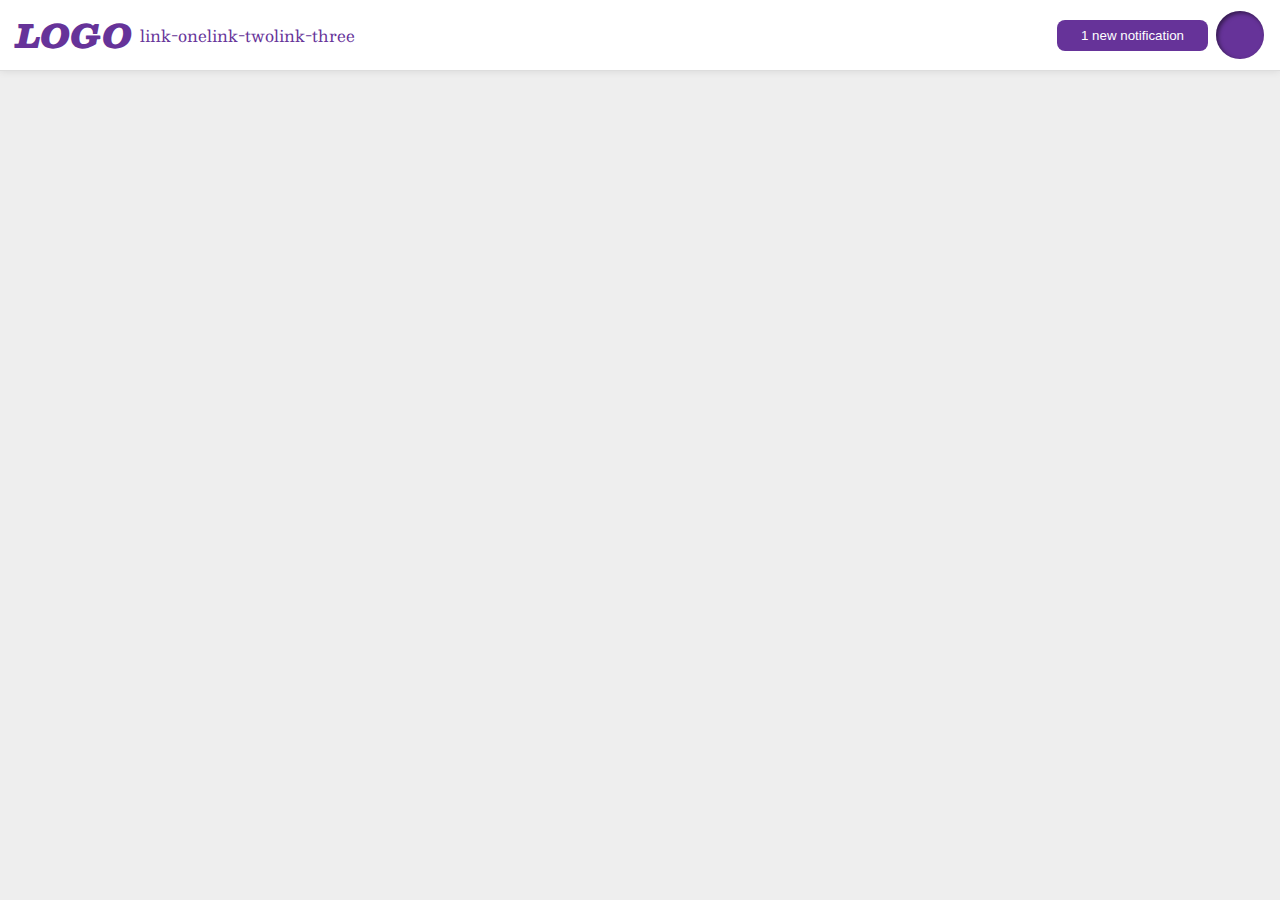
<file: flex/03-flex-header-2/index.html>
<!DOCTYPE html>
<html lang="en">

<head>
  <meta charset="UTF-8">
  <meta http-equiv="X-UA-Compatible" content="IE=edge">
  <meta name="viewport" content="width=device-width, initial-scale=1.0">
  <title>Flex Header 2</title>
  <link rel="stylesheet" href="style.css">
</head>

<body>
  <div class="header">
    <div class="logoAndLinks">
      <div class="logo">
        LOGO
      </div>
      <ul id="links">
        <li><a href="https://google.com">link-one</a></li>
        <li><a href="https://google.com">link-two</a></li>
        <li><a href="https://google.com">link-three</a></li>
      </ul>
    </div>
    <div class="profileAndNoti">
      <button class="notifications">
        1 new notification
      </button>
      <div class="profile-image"></div>
    </div>
  </div>
</body>

</html>
</file>
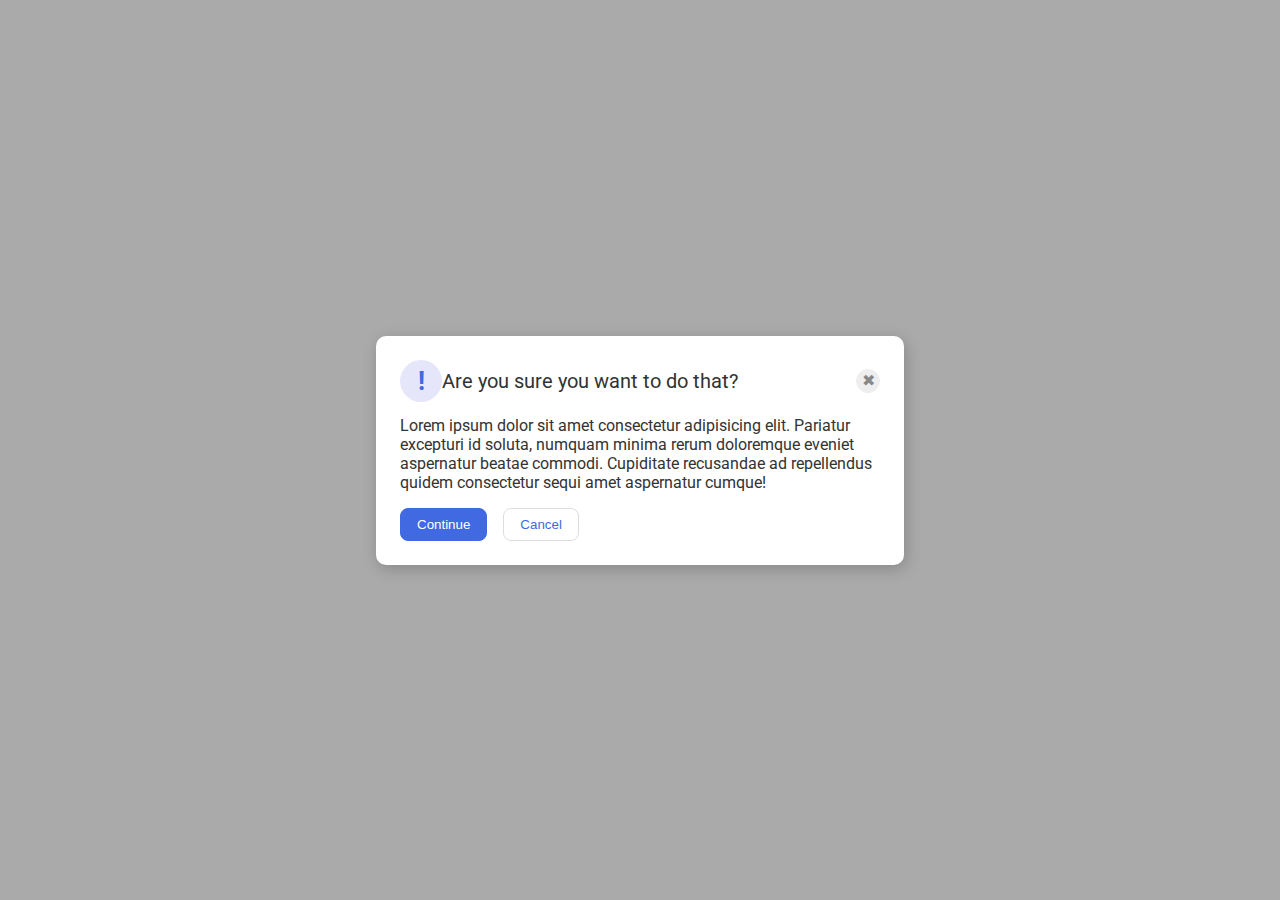
<file: flex/05-flex-modal/index.html>
<!DOCTYPE html>
<html lang="en">

<head>
  <meta charset="UTF-8">
  <meta http-equiv="X-UA-Compatible" content="IE=edge">
  <meta name="viewport" content="width=device-width, initial-scale=1.0">
  <link rel="stylesheet" href="style.css">
  <title>Modal</title>
</head>

<body>
  <div class="modal">
    <div class="header">
      <div class="warning">
        <div class="icon">!</div>
        <p>Are you sure you want to do that?</p>
        <button class="close-button">✖</button>
      </div>
      <div class="text">Lorem ipsum dolor sit amet consectetur adipisicing elit. Pariatur excepturi id soluta, numquam
        minima rerum doloremque eveniet aspernatur beatae commodi. Cupiditate recusandae ad repellendus quidem
        consectetur sequi amet aspernatur cumque!</div>
      <div class="userActions">
        <button class="continue">Continue</button>
        <button class="cancel">Cancel</button>
      </div>
    </div>
</body>

</html>
</file>
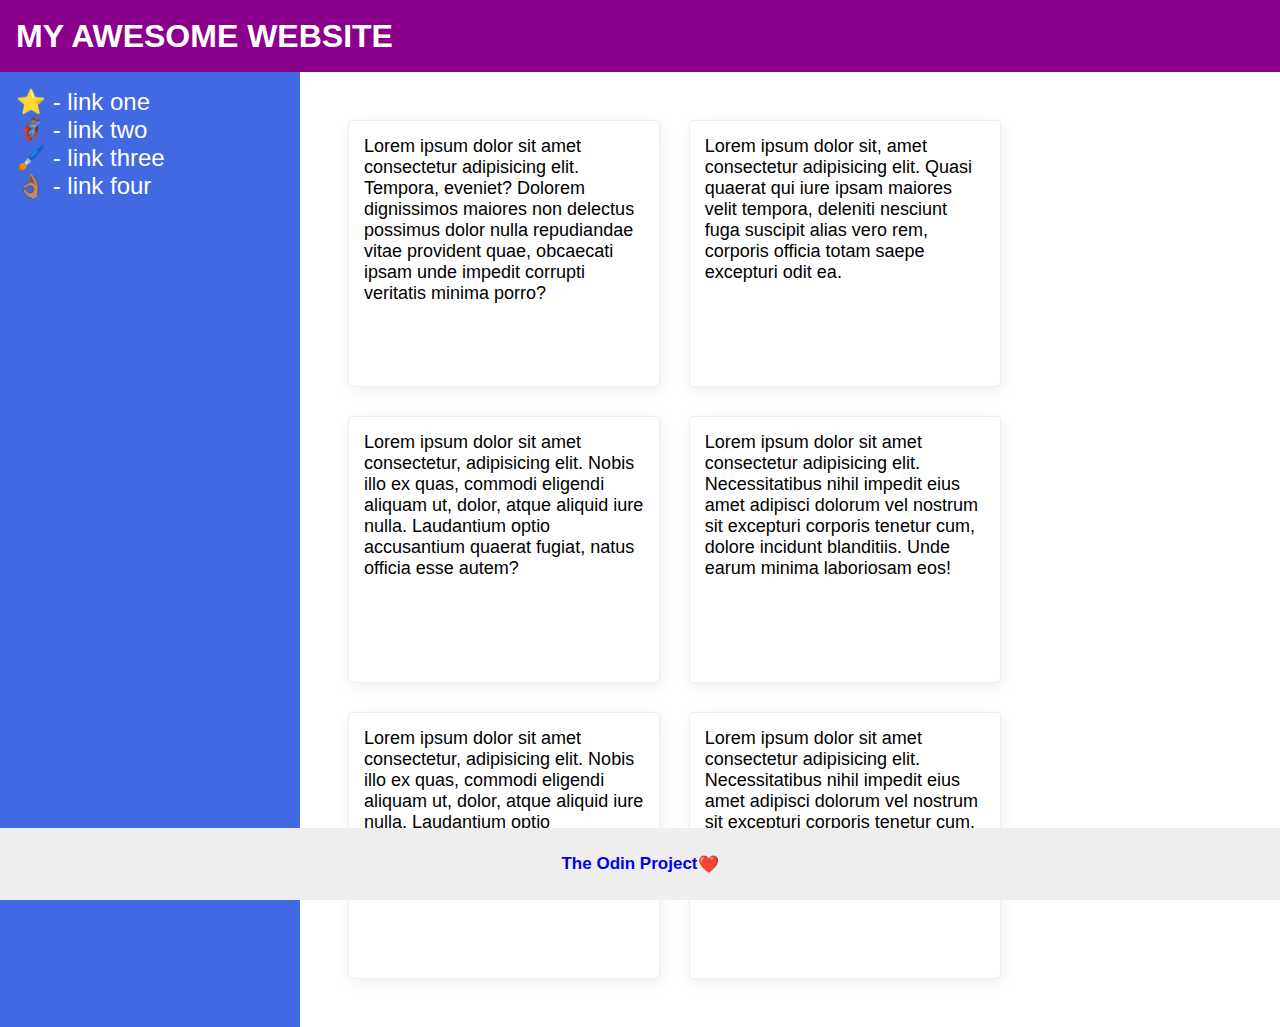
<file: flex/07-flex-layout-2/index.html>
<!DOCTYPE html>
<html lang="zxx">

<head>
  <meta charset="UTF-8">
  <meta http-equiv="X-UA-Compatible" content="IE=edge">
  <meta name="viewport" content="width=device-width, initial-scale=1.0">
  <title>The Holy Grail</title>
  <link rel="stylesheet" href="style.css">
</head>

<body>
  <div class="header">
    MY AWESOME WEBSITE
  </div>

  <div class="sideAndMain">
    <div class="sidebar">
      <ul>
        <li><a href="#">⭐ - link one</a></li>
        <li><a href="#">🦸🏽‍♂️ - link two</a></li>
        <li><a href="#">🖌️ - link three</a></li>
        <li><a href="#">👌🏽 - link four</a></li>
      </ul>
    </div>

    <div class="cards">
      <div class="card">Lorem ipsum dolor sit amet consectetur adipisicing elit. Tempora, eveniet? Dolorem dignissimos
        maiores non delectus possimus dolor nulla repudiandae vitae provident quae, obcaecati ipsam unde impedit
        corrupti veritatis minima porro?</div>
      <div class="card">Lorem ipsum dolor sit, amet consectetur adipisicing elit. Quasi quaerat qui iure ipsam maiores
        velit tempora, deleniti nesciunt fuga suscipit alias vero rem, corporis officia totam saepe excepturi odit ea.
      </div>
      <div class="card">Lorem ipsum dolor sit amet consectetur, adipisicing elit. Nobis illo ex quas, commodi eligendi
        aliquam ut, dolor, atque aliquid iure nulla. Laudantium optio accusantium quaerat fugiat, natus officia esse
        autem?</div>
      <div class="card">Lorem ipsum dolor sit amet consectetur adipisicing elit. Necessitatibus nihil impedit eius amet
        adipisci dolorum vel nostrum sit excepturi corporis tenetur cum, dolore incidunt blanditiis. Unde earum minima
        laboriosam eos!</div>
      <div class="card">Lorem ipsum dolor sit amet consectetur, adipisicing elit. Nobis illo ex quas, commodi eligendi
        aliquam ut, dolor, atque aliquid iure nulla. Laudantium optio accusantium quaerat fugiat, natus officia esse
        autem?</div>
      <div class="card">Lorem ipsum dolor sit amet consectetur adipisicing elit. Necessitatibus nihil impedit eius amet
        adipisci dolorum vel nostrum sit excepturi corporis tenetur cum, dolore incidunt blanditiis. Unde earum minima
        laboriosam eos!</div>
    </div>
  </div>
  <div class="footer">
    <a href="https://www.theodinproject.com" target="_blank" rel="noopener noreferrer">The Odin Project</a> ❤️
  </div>
</body>

</html>
</file>
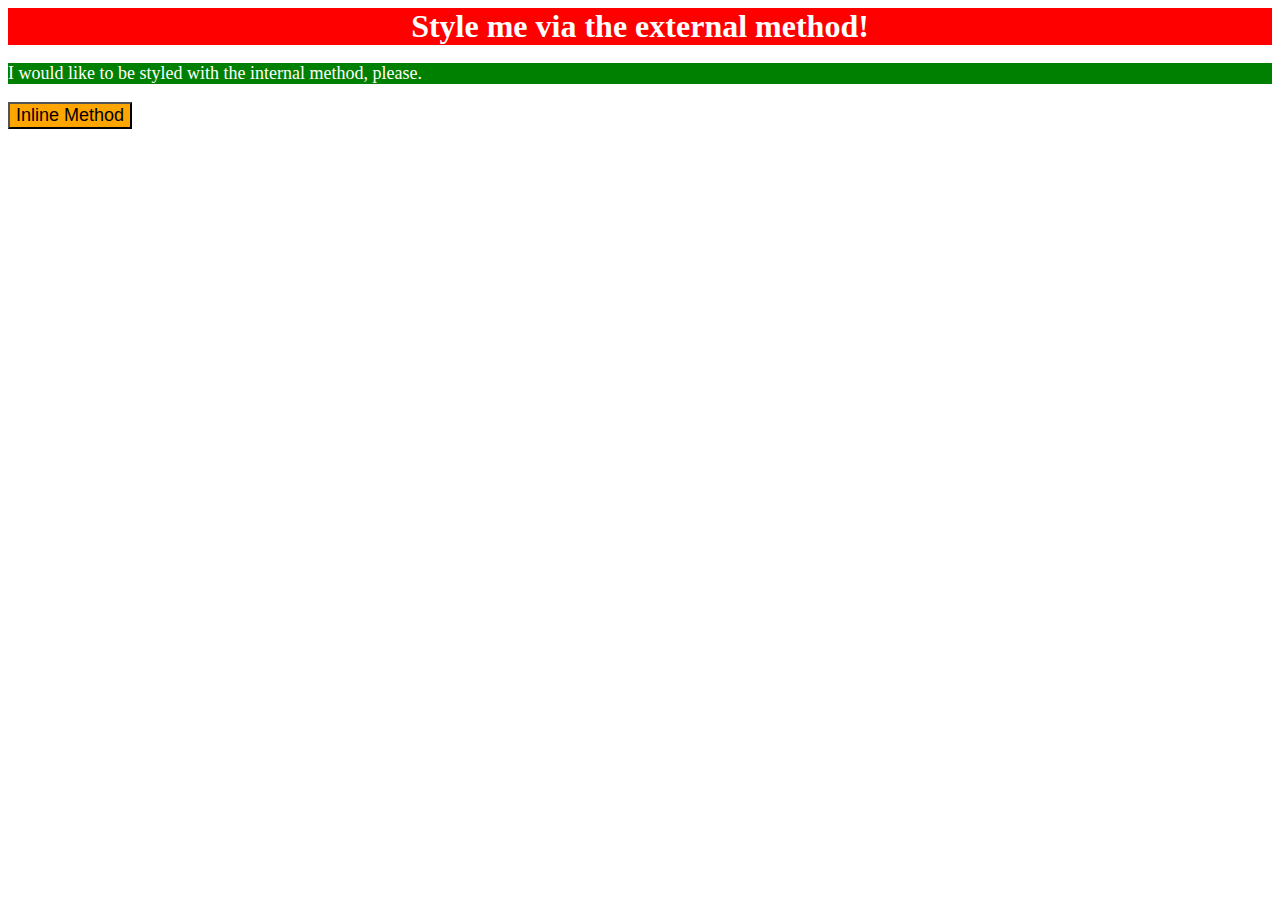
<file: foundations/01-css-methods/index.html>
<!DOCTYPE html>
<html lang="en">
  <head>
    <meta charset="UTF-8">
    <meta http-equiv="X-UA-Compatible" content="IE=edge">
    <meta name="viewport" content="width=device-width, initial-scale=1.0">
    <title>Methods for Adding CSS</title>
    <link rel="stylesheet" href="style.css">
    <style>
      p{
        background-color:green;
        color:white;
        font-size:18px;
      }
    </style>
  </head>
  <body>
    <div>Style me via the external method!</div>
    <p>I would like to be styled with the internal method, please.</p>
    <button style="background-color:orange; font-size:18px;">Inline Method</button>
  </body>
</html>
</file>
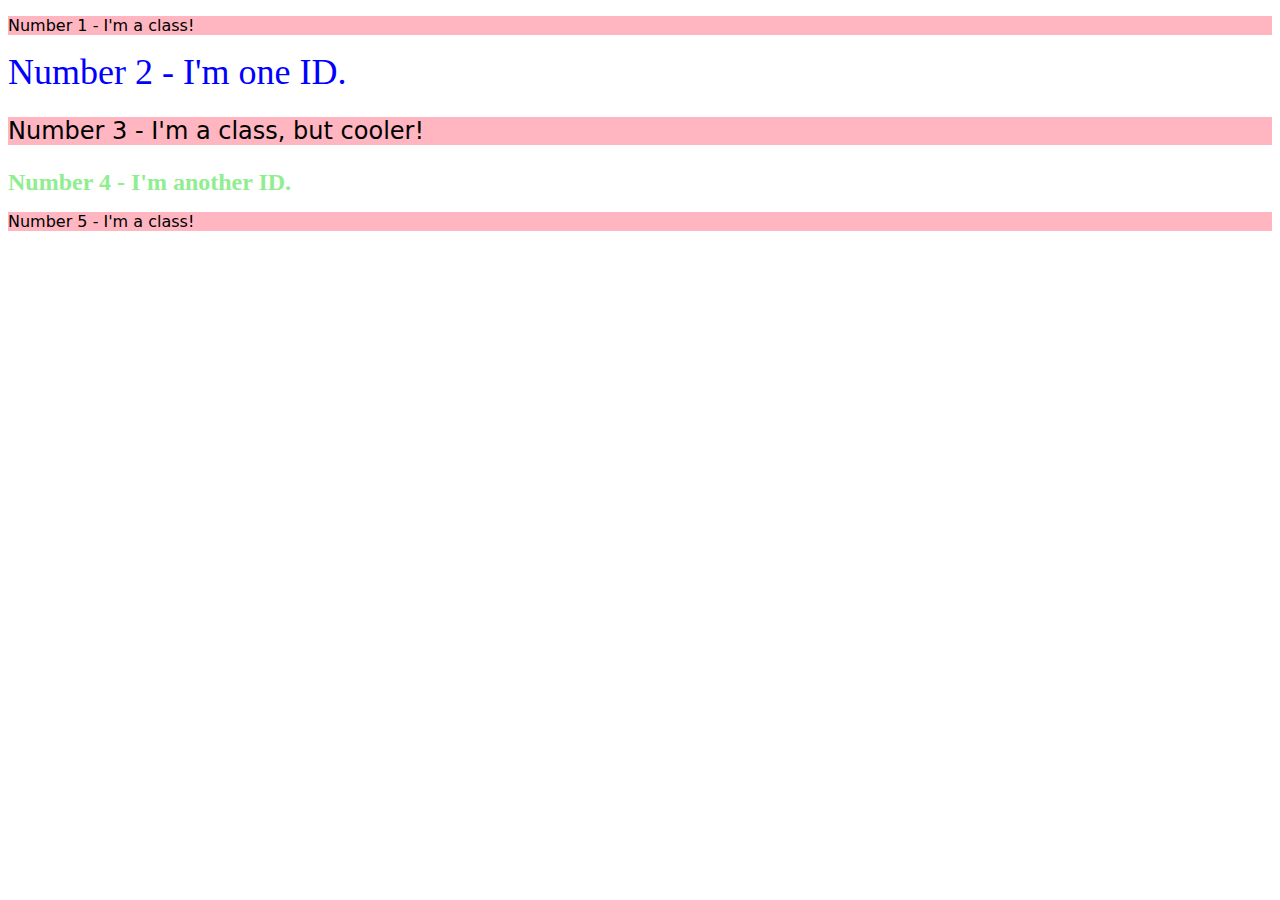
<file: foundations/02-class-id-selectors/index.html>
<!DOCTYPE html>
<html lang="en">
  <head>
    <meta charset="UTF-8">
    <meta http-equiv="X-UA-Compatible" content="IE=edge">
    <meta name="viewport" content="width=device-width, initial-scale=1.0">
    <title>Class and ID Selectors</title>
    <link rel="stylesheet" href="style.css">
  </head>
  <body>
    <p class="oddElems">Number 1 - I'm a class!</p>
    <div id="evenElem1">Number 2 - I'm one ID.</div>
    <p class="oddElems cooler">Number 3 - I'm a class, but cooler!</p>
    <div id="evenElem2">Number 4 - I'm another ID.</div>
    <p class="oddElems">Number 5 - I'm a class!</p>
  </body>
</html>
</file>
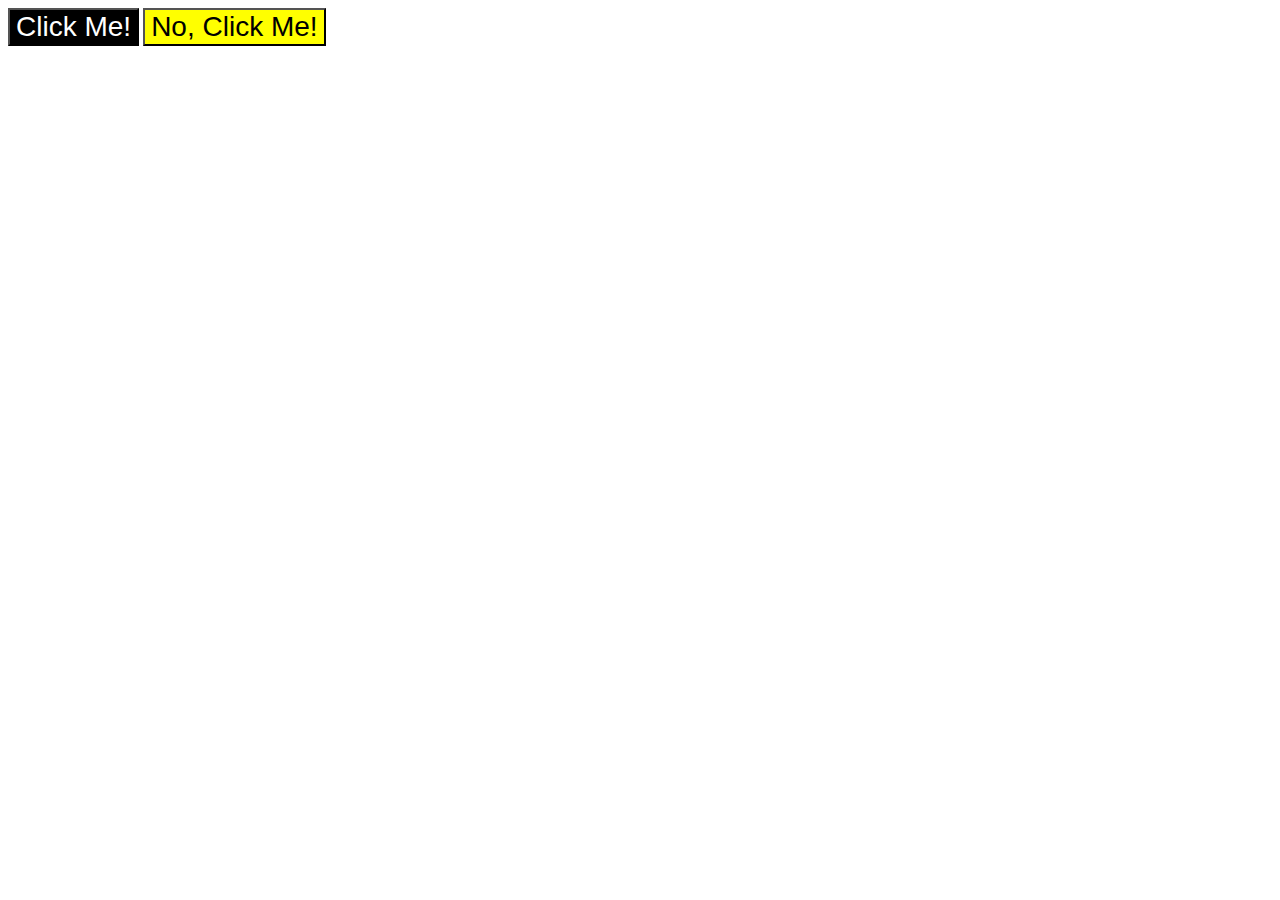
<file: foundations/03-grouping-selectors/index.html>
<!DOCTYPE html>
<html lang="en">
  <head>
    <meta charset="UTF-8">
    <meta http-equiv="X-UA-Compatible" content="IE=edge">
    <meta name="viewport" content="width=device-width, initial-scale=1.0">
    <title>Grouping Selectors</title>
    <link rel="stylesheet" href="style.css">
  </head>
  <body>
    <button class="clickMeButton similarButStyle">Click Me!</button>
    <button class="dontClickMeButton similarButStyle">No, Click Me!</button>
  </body>
</html>
</file>
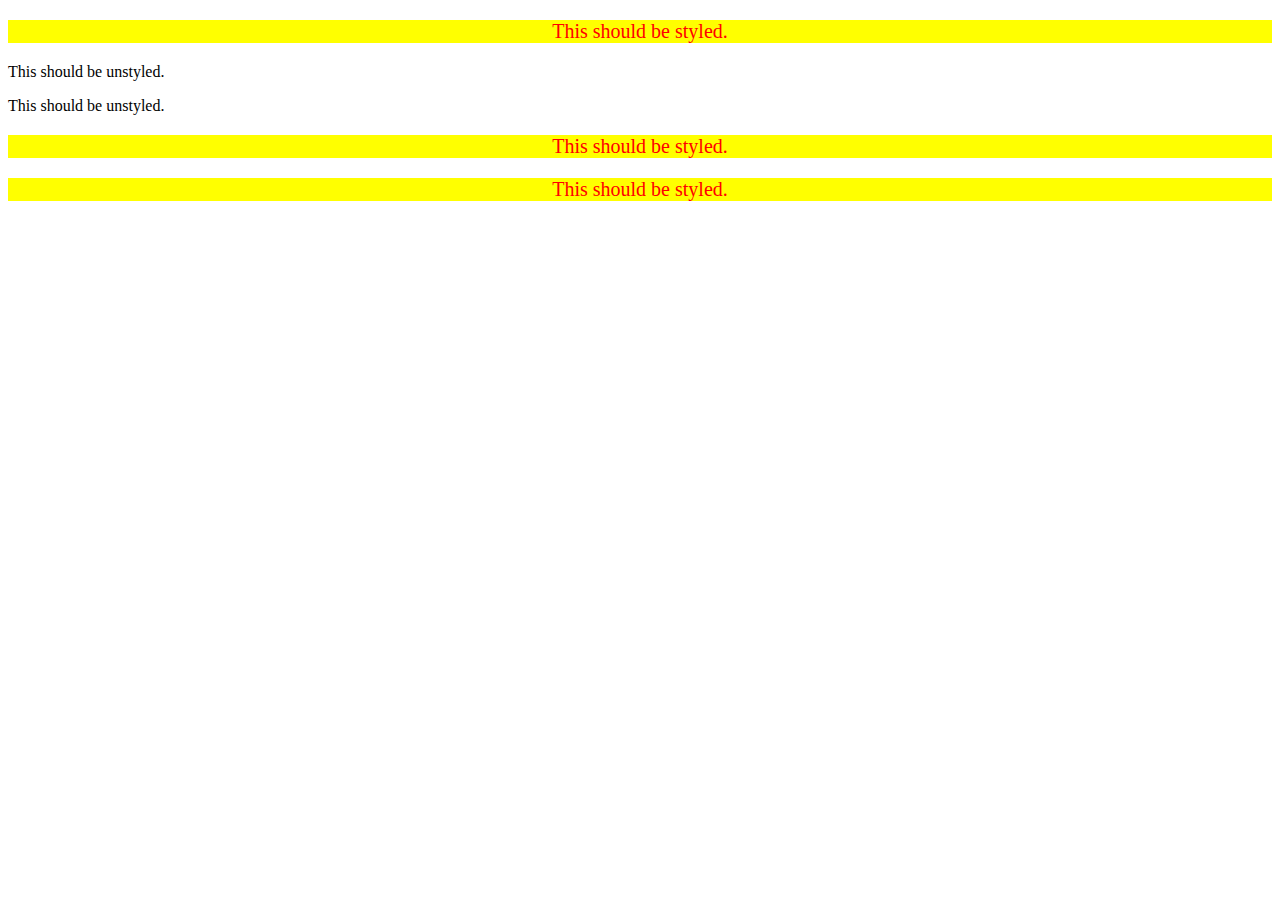
<file: foundations/05-descendant-combinator/index.html>
<!DOCTYPE html>
<html lang="en">

<head>
  <meta charset="UTF-8">
  <meta http-equiv="X-UA-Compatible" content="IE=edge">
  <meta name="viewport" content="width=device-width, initial-scale=1.0">
  <title>Descendant Combinator</title>
  <link rel="stylesheet" href="style.css">
</head>

<body>
  <div class="container">
    <p class="text">This should be styled.</p>
  </div>
  <p class="text">This should be unstyled.</p>
  <p class="text">This should be unstyled.</p>
  <div class="container">
    <p class="text">This should be styled.</p>
    <p class="text">This should be styled.</p>
  </div>
</body>

</html>
</file>
<file: flex/03-flex-header-2/style.css>
/* this is some magical font-importing.  
you'll learn about it later. */
@import url('https://fonts.googleapis.com/css2?family=Besley:ital,wght@0,400;1,900&display=swap');

body {
  margin: 0;
  background: #eee;
  font-family: Besley, serif;
}

.header {
  background: white;
  border-bottom: 1px solid #ddd;
  box-shadow: 0 0 8px rgba(0, 0, 0, .1);
  display: flex;
  justify-content: space-between;
  padding: 8px 16px;
  margin: auto;
  flex-wrap: wrap;
}

.profileAndNoti .profile-image {
  background: rebeccapurple;
  box-shadow: inset 2px 2px 4px rgba(0, 0, 0, .5);
  border-radius: 50%;
  width: 48px;
  height: 48px;
  display: flex;

  gap: 20px;
}

.profileAndNoti {
  display: flex;
  align-items: center;
  justify-content: center;
  gap: 8px;
}

.logoAndLinks .logo {
  color: rebeccapurple;
  font-size: 32px;
  font-weight: 900;
  font-style: italic;
}

.logoAndLinks {
  display: flex;
  gap: 8px;
}

.profileAndNoti button {
  border: none;
  border-radius: 8px;
  background: rebeccapurple;
  color: white;
  padding: 8px 24px;
}

a {
  /* this removes the line under our links */
  text-decoration: none;
  color: rebeccapurple;
}

.logoAndLinks ul {
  list-style-type: none;
  display: flex;
  margin: 0;
  padding: 0;
  justify-content: center;
  align-items: center;
}
</file>
<file: flex/05-flex-modal/style.css>
@import url('https://fonts.googleapis.com/css2?family=Roboto:wght@400;700&display=swap');

/* Note: It looks bit like the same, however I couldnt use the flex-shrink property mentioned. 
But I will see the solution and would learn it.*/

html,
body,
p {
  height: 100%;
  margin: 0;
  padding: 0;
}

body {
  font-family: Roboto, sans-serif;
  margin: 0;
  background: #aaa;
  color: #333;
  /* I'll give you this one for free lol */
  display: flex;
  align-items: center;
  justify-content: center;
}

.modal {
  background: white;
  width: 480px;
  border-radius: 10px;
  box-shadow: 2px 4px 16px rgba(0, 0, 0, .2);
  padding: 1.5rem;
  display: flex;
  align-items: center;
  justify-content: center;
  flex-direction: column;
  overflow: hidden;
}

.icon {
  color: royalblue;
  font-size: 26px;
  font-weight: 700;
  background: lavender;
  width: 42px;
  height: 42px;
  border-radius: 50%;
  display: flex;
  align-items: center;
  justify-content: center;
}

.close-button {
  background: #eee;
  border-radius: 50%;
  color: #888;
  font-weight: 400;
  font-size: 16px;
  height: 24px;
  width: 24px;
  display: flex;
  align-items: center;
  justify-content: center;
  border: 1px solid #eee;
  padding: 0;
  float: right;

  flex-shrink: 0;

}

button {
  cursor: pointer;
  padding: 8px 16px;
  border-radius: 8px;
}

button.continue {
  background: royalblue;
  border: 1px solid royalblue;
  color: white;
}

button.cancel {
  background: white;
  border: 1px solid #ddd;
  color: royalblue;
}


.warning {
  display: flex;
  width: auto;
  justify-content: space-between;
  align-items: center;
  font-size: 20px;
  margin-bottom: 14px;
}

.warning p {
  margin-right: auto;
}

.text {
  height: auto;
  display: flex;
  margin-bottom: .5rem;
  text-wrap: pretty;
  margin-bottom: 16px;
}

.userActions {
  display: flex;
  gap: 16px;
}

/* Note: It looks bit like the same, however I couldnt use the flex-shrink property mentioned. 
But I will see the solution and would learn it.*/
</file>
<file: flex/07-flex-layout-2/style.css>
body {
  font-family: -apple-system, BlinkMacSystemFont, 'Segoe UI', Roboto, Oxygen, Ubuntu, Cantarell, 'Open Sans', 'Helvetica Neue', sans-serif;
  margin: 0;
  min-height: 100vh;
  display: flex;
  flex-direction: column;
}

p,
ul,
a {
  margin: 0;
  padding: 0;
}

ul {
  list-style-type: none;
}

a {
  text-decoration: none;
}

.sidebar ul li a {
  font-size: 24px;
  color: white;
  padding-top: 15px;
}


.header {
  height: 72px;
  text-wrap: nowrap;
  background: darkmagenta;
  color: white;
  display: flex;
  align-items: center;
  padding-left: 1rem;
  font-size: 32px;
  font-weight: 900;
}

.footer {
  height: 72px;
  background: #eee;
  color: darkmagenta;
}

.sidebar {
  display: flex;
  width: 300px;
  min-width: 150px;
  background: royalblue;
  box-sizing: border-box;
  flex-wrap: nowrap;
  flex-shrink: 0;
  height: auto;
  padding: 16px;
}

.sideAndMain {
  display: flex;
  flex-grow: 1;
}

.cards {
  display: flex;
  width: 100%;
  flex-wrap: wrap;
  padding: 3rem;
  height: 100%;
  gap: 1.8rem;
}

.card {
  width: 280px;
  height: 250px;
  border: 1px solid #eee;
  box-shadow: 2px 4px 16px rgba(0, 0, 0, .06);
  border-radius: 4px;
  /* border: 1px solid red;   */
  padding: 15px 15px 0 15px;
  text-wrap: pretty;
  font-size: 18px;
  font-weight: 500;
}

.footer {
  position: fixed;
  justify-content: center;
  align-items: center;
  width: 100vw;
  display: flex;
  bottom: 0;
  font-weight: bold;
  font-size: 17px;
}
</file>
<file: foundations/01-css-methods/style.css>
div{
    display:flex;
    background-color:red;
    color:white;
    font-size:32px;
    justify-content:center;
    font-weight:bold;
}
</file>
<file: foundations/02-class-id-selectors/style.css>
.oddElems{
    background-color:lightpink;
    font-family: Verdana, "DejaVu Sans", sans-serif;
}

#evenElem1{
    color:blue;
    font-size:36px;
}

#evenElem2{
    color:lightgreen;
    font-size:24px;
    font-weight:bold;
}

.oddElems.cooler{
    font-size:24px;
}
</file>
<file: foundations/03-grouping-selectors/style.css>
.clickMeButton{
    background-color:black;
    color:white;
}

.dontClickMeButton{
    background-color:yellow;
}


.similarButStyle{
    font-size:28px;
    font-family: Helvetica, 'Times New Roman', sans-serif;
}
</file>
<file: foundations/05-descendant-combinator/style.css>
.container p{                   /*Or if you want for all divs, then just div{...}*/
   background-color:yellow;    
   color:red;
   font-size:20px;
   display:flex;
   justify-content:center;
}
</file>
